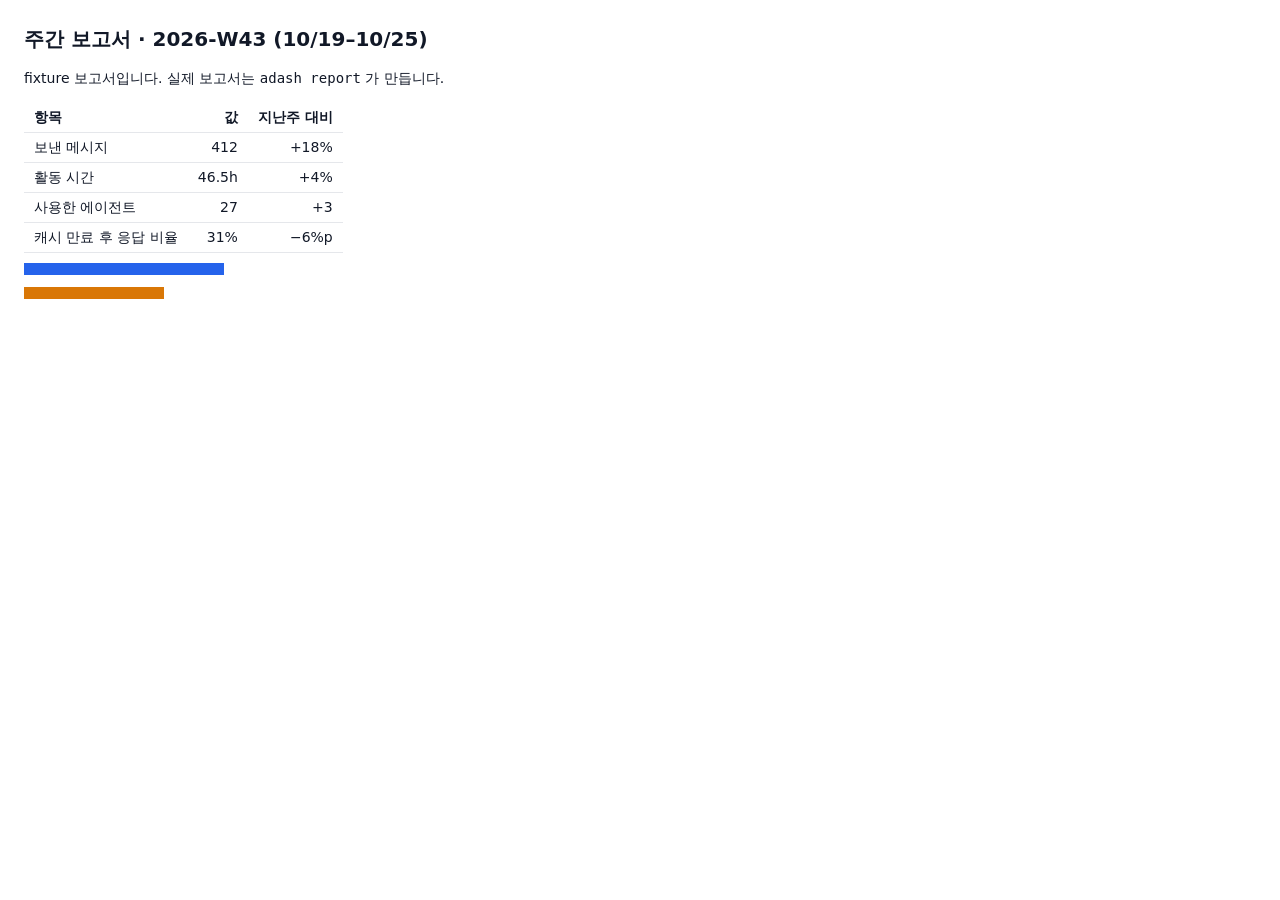
<file: web/fixture_report.html>
<!doctype html>
<html lang="ko"><head><meta charset="utf-8"><title>주간 보고서 2026-W43</title>
<style>body{font:14px/1.5 system-ui,sans-serif;margin:24px;color:#111827}h1{font-size:20px}table{border-collapse:collapse}td,th{border-bottom:1px solid #e5e7eb;padding:4px 10px;text-align:right}th:first-child,td:first-child{text-align:left}</style>
</head><body>
<h1>주간 보고서 · 2026-W43 (10/19–10/25)</h1>
<p>fixture 보고서입니다. 실제 보고서는 <code>adash report</code> 가 만듭니다.</p>
<table><tr><th>항목</th><th>값</th><th>지난주 대비</th></tr>
<tr><td>보낸 메시지</td><td>412</td><td>+18%</td></tr>
<tr><td>활동 시간</td><td>46.5h</td><td>+4%</td></tr>
<tr><td>사용한 에이전트</td><td>27</td><td>+3</td></tr>
<tr><td>캐시 만료 후 응답 비율</td><td>31%</td><td>−6%p</td></tr></table>
<svg width="320" height="60" viewBox="0 0 320 60"><rect x="0" y="10" width="200" height="12" fill="#2563eb"/><rect x="0" y="34" width="140" height="12" fill="#d97706"/></svg>
</body></html>
</file>
